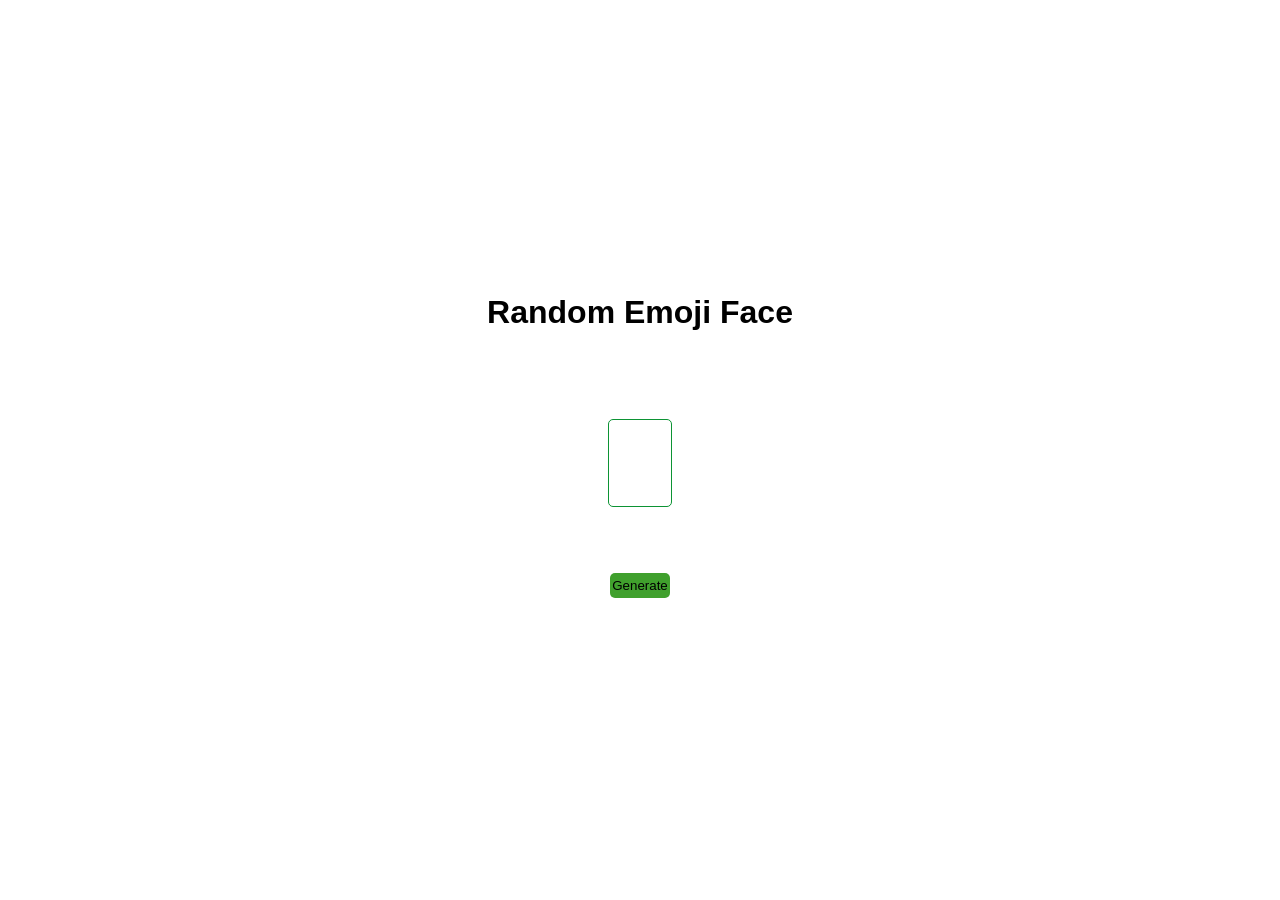
<file: index.html>
<!DOCTYPE html>
<html lang="en">
<head>
    <meta charset="UTF-8">
    <meta name="viewport" content="width=device-width, initial-scale=1.0">
    <title>Emoji</title>
   <link rel="stylesheet" href="./emoji.css">
</head>
<body>
    <div class="container">
        <h1>Random Emoji Face</h1>
        <p id="face"></p>
        <button id = "button">Generate</button>
    </div>
    <script src="./emoji.js"></script>
</body>
</html>
</file>
<file: emoji.css>
*{
    font-family: sans-serif;
}
body{
    height: 95vh;
    display: flex;
    justify-content: center;
    align-items: center;
}
.container{
    height: 50%;
    display: flex;
    flex-direction: column;
    justify-content: center;
    align-items: center;
    justify-content: space-evenly;
}
#face{
    border: 1px solid rgb(12, 147, 52);
    display: flex;
    justify-content: center;
    align-items: center;
    border-radius: 5px;
    width: 20%;
    height: 20%;
}
button{
    background-color: #40a02d;
    padding: 5px 2px 5px 2px;
    border: 0;
    border-radius: 5px;
    cursor: pointer;
}
</file>
